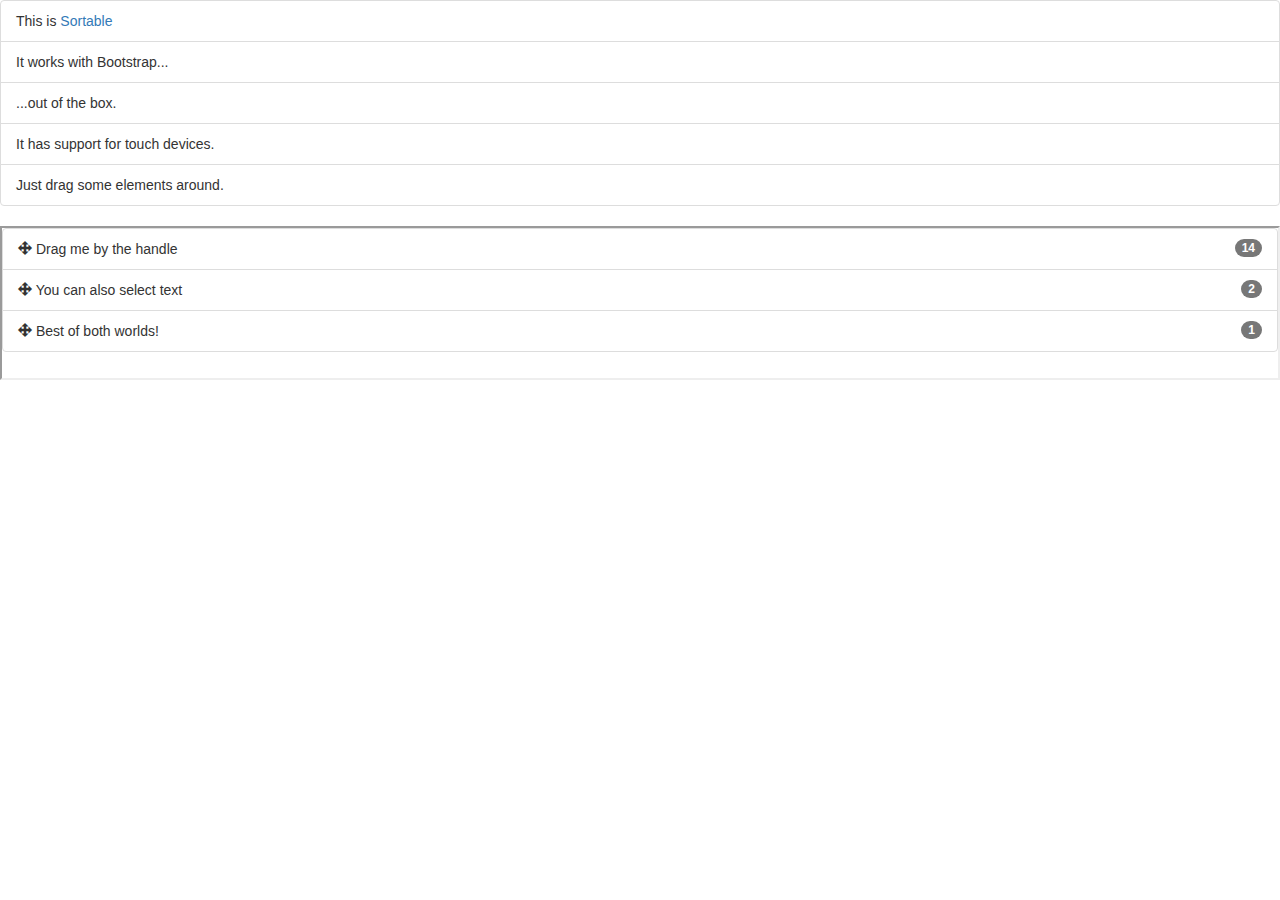
<file: bower_components/Sortable/st/iframe/index.html>
<!DOCTYPE html>
<html>
<head>
	<meta charset="utf-8">
	<title>IFrame playground</title>
</head>
<body>


<!-- Latest compiled and minified CSS -->
<link rel="stylesheet" href="https://maxcdn.bootstrapcdn.com/bootstrap/3.3.1/css/bootstrap.min.css"/>


<!-- Latest Sortable -->
<script src="../../Sortable.js"></script>


<!-- Simple List -->
<div id="simpleList" class="list-group">
	<div class="list-group-item">This is <a href="http://rubaxa.github.io/Sortable/">Sortable</a></div>
	<div class="list-group-item">It works with Bootstrap...</div>
	<div class="list-group-item">...out of the box.</div>
	<div class="list-group-item">It has support for touch devices.</div>
	<div class="list-group-item">Just drag some elements around.</div>
</div>

<script>
	(function () {
		Sortable.create(simpleList, {group: 'shared'});


		var iframe = document.createElement('iframe');

		iframe.src = 'frame.html';
		iframe.width = '100%';
		iframe.onload = function () {
			var doc = iframe.contentDocument,
					list = doc.getElementById('listWithHandle');

			Sortable.create(list, {group: 'shared'});
		};


		document.body.appendChild(iframe);
	})();
</script>

</body>
</html>
</file>
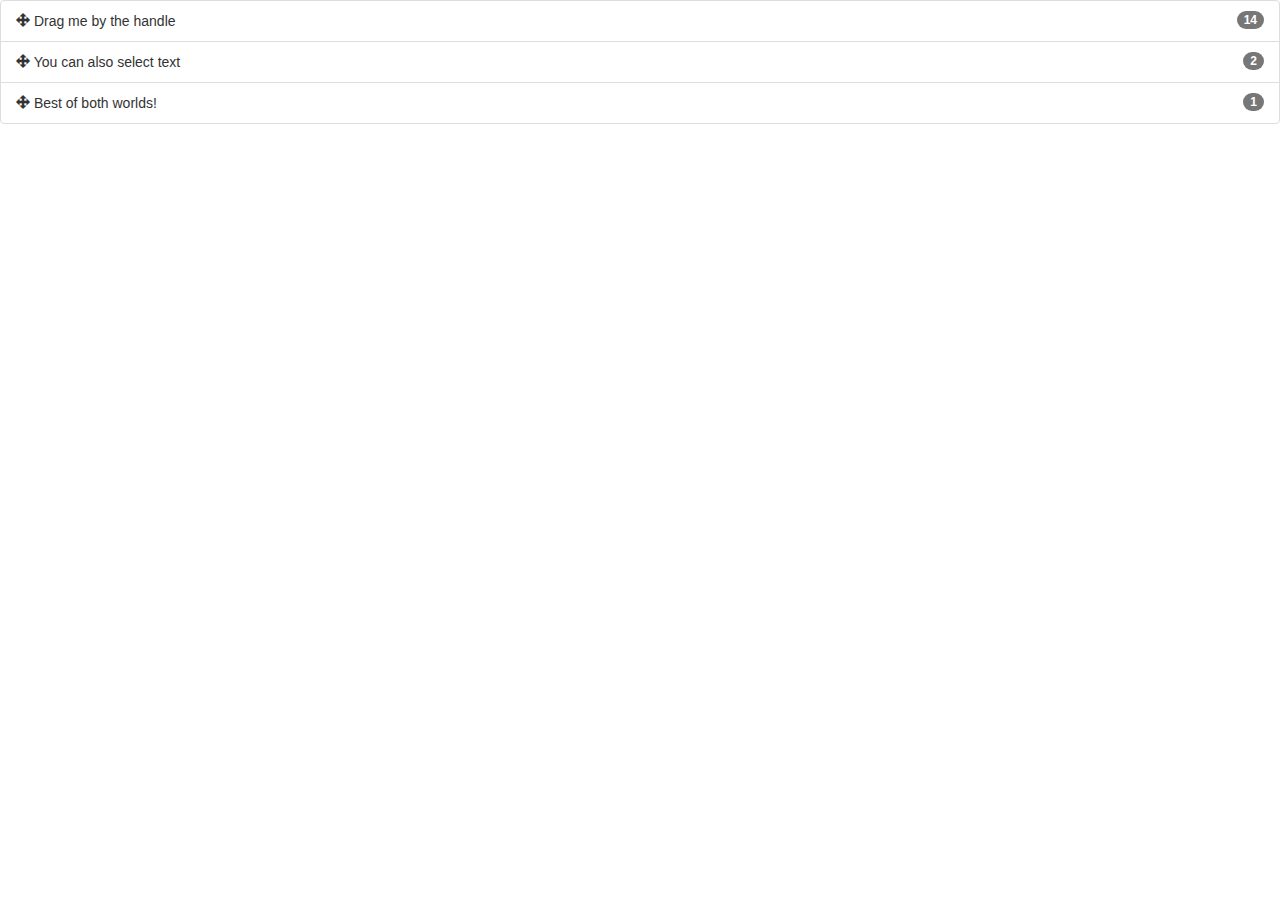
<file: bower_components/Sortable/st/iframe/frame.html>
<!DOCTYPE html>
<html>
<head>
	<meta charset="utf-8">
</head>
<body>

<!-- Latest compiled and minified CSS -->
<link rel="stylesheet" href="https://maxcdn.bootstrapcdn.com/bootstrap/3.3.1/css/bootstrap.min.css"/>


<!-- List with handle -->
<div id="listWithHandle" class="list-group">
	<div class="list-group-item">
		<span class="badge">14</span>
		<span class="glyphicon glyphicon-move" aria-hidden="true"></span>
		Drag me by the handle
	</div>
	<div class="list-group-item">
		<span class="badge">2</span>
		<span class="glyphicon glyphicon-move" aria-hidden="true"></span>
		You can also select text
	</div>
	<div class="list-group-item">
		<span class="badge">1</span>
		<span class="glyphicon glyphicon-move" aria-hidden="true"></span>
		Best of both worlds!
	</div>
</div>

</body>
</html>
</file>
